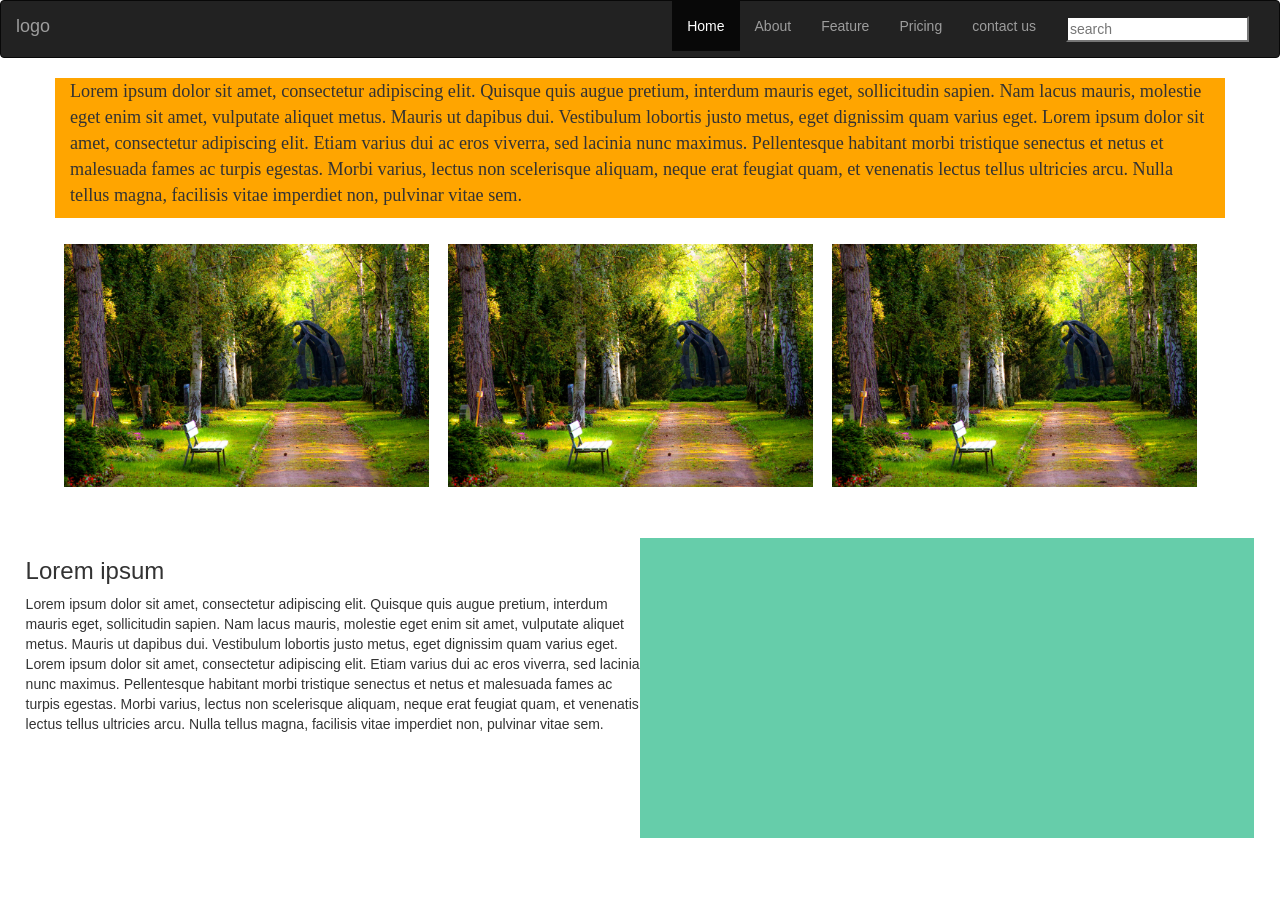
<file: html-css/index.html>
<!DOCTYPE html>
<html lang="fr">
<head>
    <meta charset="UTF-8">
   <link rel="stylesheet" href="style.css">
   <link rel="stylesheet" href="https://maxcdn.bootstrapcdn.com/bootstrap/3.3.7/css/bootstrap.min.css">
  <script src="https://ajax.googleapis.com/ajax/libs/jquery/3.3.1/jquery.min.js"></script>
  <script src="https://maxcdn.bootstrapcdn.com/bootstrap/3.3.7/js/bootstrap.min.js"></script>
    <title>evaluation</title>
</head>
<body>

    <div>
    <nav class="navbar navbar-inverse">
        <div class="container-fluid">
          <div class="navbar-header">
            <button type="button" class="navbar-toggle" data-toggle="collapse" data-target="#myNavbar">
              <span class="icon-bar"></span>
              <span class="icon-bar"></span>
              <span class="icon-bar"></span> 
            </button>
            <a class="navbar-brand" href="#">logo</a>
          </div>
          <div class="collapse navbar-collapse" id="myNavbar">
            <ul class="nav navbar-nav">
             
            </ul>
            <ul class="nav navbar-nav navbar-right"> <li class="active"><a href="#">Home</a></li>
                <li><a href="#">About</a></li>
                <li><a href="#">Feature</a></li> 
                <li><a href="#">Pricing</a></li> 
                <li><a href="#">contact us</a></li> 
              <li><a href="#"><input type="search" placeholder="search"></a></li>
              
            </ul>
          </div>
        </div>
      </nav>
    </div>
    <div class="grancontainer">
    <div class="container">
        <p>Lorem ipsum dolor sit amet, consectetur adipiscing elit. Quisque quis augue pretium, interdum mauris eget, sollicitudin sapien. Nam lacus mauris, molestie eget enim sit amet, vulputate aliquet metus. Mauris ut dapibus dui. Vestibulum lobortis justo metus, eget dignissim quam varius eget. Lorem ipsum dolor sit amet, consectetur adipiscing elit. Etiam varius dui ac eros viverra, sed lacinia nunc maximus. Pellentesque habitant morbi tristique senectus et netus et malesuada fames ac turpis egestas. Morbi varius, lectus non scelerisque aliquam, neque erat feugiat quam, et venenatis lectus tellus ultricies arcu. Nulla tellus magna, facilisis vitae imperdiet non, pulvinar vitae sem.</p>
    </div>
    <div class="container1">
           
            <div class="w3-container">                  
                  
                    <div class="w3-card-4" style="width:95%">
                      <img src="01.jpeg" alt="Norway" style="width:100%">
                      <div class="w3-container w3-center">
                       
                      </div>
                    </div>
                  </div>
                  <div class="w3-container">                     
                      
                        <div class="w3-card-4" style="width:95%">
                          <img src="01.jpeg" alt="Norway" style="width:100%">
                          <div class="w3-container w3-center">
                            
                          </div>
                        </div>
                      </div>
                      <div class="w3-container">                          
                          
                            <div class="w3-card-4" style="width:95%">
                              <img src="01.jpeg" alt="Norway" style="width:100%">
                              <div class="w3-container w3-center">
                               
                              </div>
                            </div>
                          </div>
                          </div>
        <div class="container2">
            <div class="text1" style="width:50%"><h3>Lorem ipsum</h3> <p>Lorem ipsum dolor sit amet, consectetur adipiscing elit. Quisque quis augue pretium, interdum mauris eget, sollicitudin sapien. Nam lacus mauris, molestie eget enim sit amet, vulputate aliquet metus. Mauris ut dapibus dui. Vestibulum lobortis justo metus, eget dignissim quam varius eget. Lorem ipsum dolor sit amet, consectetur adipiscing elit. Etiam varius dui ac eros viverra, sed lacinia nunc maximus. Pellentesque habitant morbi tristique senectus et netus et malesuada fames ac turpis egestas. Morbi varius, lectus non scelerisque aliquam, neque erat feugiat quam, et venenatis lectus tellus ultricies arcu. Nulla tellus magna, facilisis vitae imperdiet non, pulvinar vitae sem.</p></div>
            <div class="myColor" style="width:50%"></div>
        </div>
</div>
</body>
</html>
</file>
<file: html-css/style.css>
.container{
display: flex;
justify-content: center;
width: auto;
font-family: "roboto";
font-size: 130%;
background-color: orange;
margin: auto;


}
.container1{
    padding:2% 5%;
    display: flex;
    justify-content: center;
    align-content: center;
    align-items: center;
    flex-direction: row;
    margin-left: auto;
    margin-right: auto;
    width: auto;
}
.container2{
    display: flex;
    flex:2;
    flex-direction: row;
    justify-content: space-around;
    padding: 2%;

}
.text{
    width: 50%;
  height: auto;  
  margin-top: 100px;  
  margin-left: auto;
  margin-right: auto;
  flex:2;
}
.myColor{
    width: 50%;
    height: 300px;    
    margin-left: auto;
    margin-right: auto;
    flex:2;
    display: flex;
    flex-direction: column;
    background-color: mediumaquamarine;
   
}
@media (max-width:640px){
.container{
    width: auto;
}
.container1{
    width:auto;
    flex-direction: column;
    justify-content: center;

}
.container2{
    display: flex;
    flex-direction: column;
    justify-content: space-between;

}
.text{
    width:auto;
    margin-top: 45px;
}
.myColor{
    width: auto;
    height: auto;
    margin-top: 45px;
   
}
}
</file>
